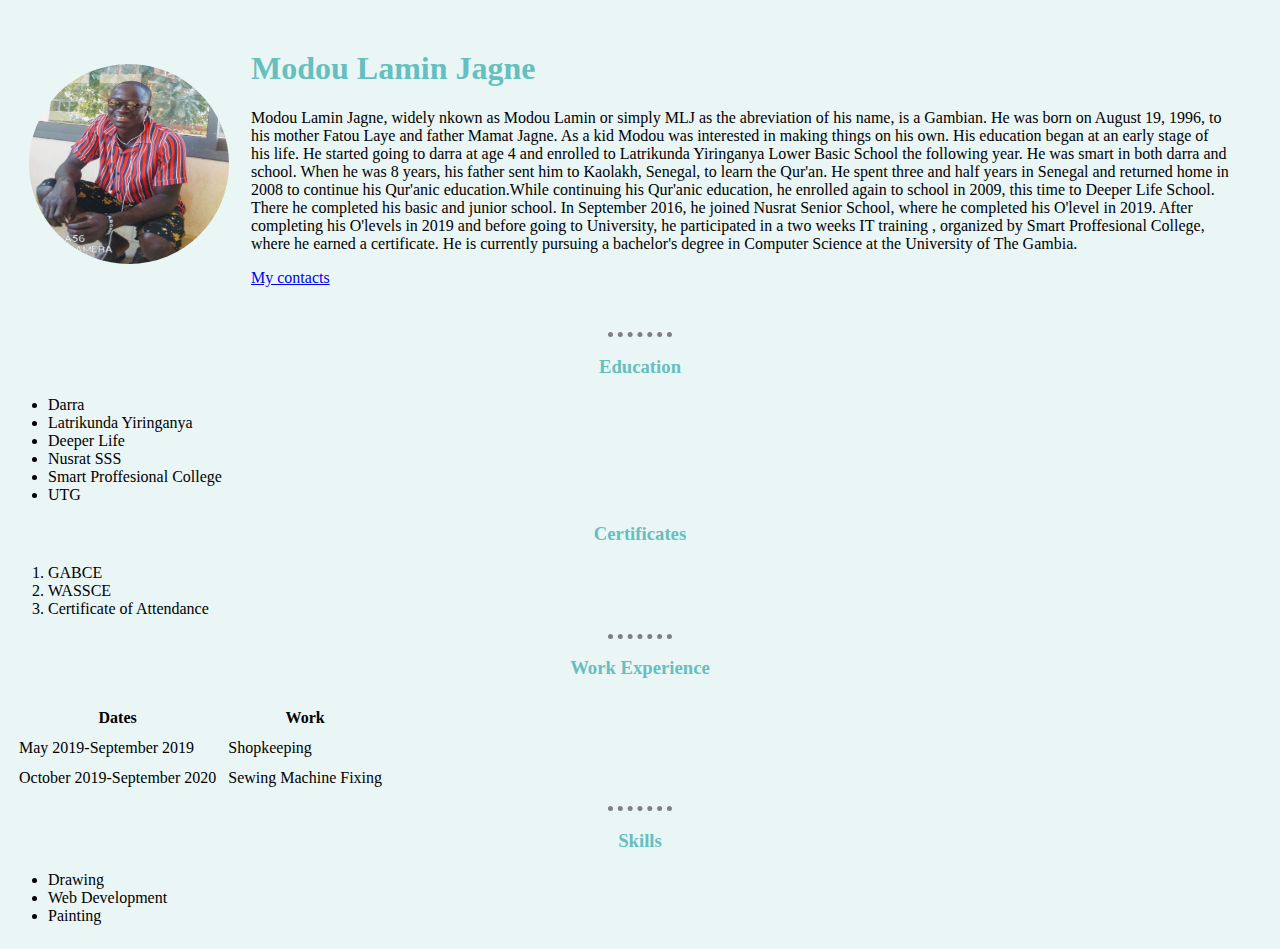
<file: index.html>
<!DOCTYPE html>
<html lang="en">
<head>
    <meta charset="UTF-8">
    <meta http-equiv="X-UA-Compatible" content="IE=edge">
    <meta name="viewport" content="width=device-width, initial-scale=1.0">
    <title>Modou Lamin Jagne's personal website</title>
    <link rel="stylesheet" href="styles.css">
    <link rel="shortcut icon" href="fav2.jpg" type="image/x-icon">
    <script src="script.js"></script>
</head>
<body>
   
    <table cellspacing="20">
     <tr>
        <td><img src="mlj.jpg" alt="MLJ's profile picture" width="200" height="200"></td>
        <td><h1>Modou Lamin Jagne</h1>
        <p>Modou Lamin Jagne, widely nkown as Modou Lamin or simply MLJ as the abreviation of his name,
        is a Gambian. He was born on August 19, 1996, to his mother Fatou Laye and father Mamat Jagne.
        As a kid Modou was interested in making things on his own. His education began at an early stage of his life.
        He started going to darra at age 4 and enrolled to Latrikunda Yiringanya Lower Basic School the following year.
        He was smart in both darra and school. When he was 8 years, his father sent him to Kaolakh, Senegal, 
        to learn the Qur'an. He spent three and half years in Senegal and returned home in 2008 to continue 
        his Qur'anic education.While continuing his Qur'anic education, he enrolled again to school in 2009, this time
        to Deeper Life School. There he completed his basic and junior school. In September 2016, he joined Nusrat Senior School,
        where he completed his O'level in 2019. After completing his O'levels in 2019 and before going to University, he participated in a two weeks IT training ,
        organized by Smart Proffesional College, where he earned a certificate.
        He is currently pursuing a bachelor's degree in Computer Science at the University of The Gambia. </p>
        <p> <a href="Contacts.html">My contacts</a></p>
        <td>
     </tr>
    </table> 
    <hr>
    <h3>Education</h3>
    <ul>
        <li>Darra</li>
        <li>Latrikunda Yiringanya</li>
        <li>Deeper Life</li>
        <li>Nusrat SSS</li>
        <li>Smart Proffesional College</li>
        <li>UTG</li>
    </ul>
    <h3>Certificates</h3>
    <ol>
        <li>GABCE</li>
        <LI>WASSCE</LI>
        <li>Certificate of Attendance</li>
    </ol>
    <hr>
    <h3>Work Experience</h3>
    <table cellspacing="10">
        <thead>
           <tr>
               <th>Dates</th>
               <th>Work</th>
           </tr>
        </thead>
        <tbody>
            <tr>
                <td>May 2019-September 2019</td>
                <td>Shopkeeping</td>
            </tr>
            <tr>
                <td>October 2019-September 2020</td>
                <td>Sewing Machine Fixing</td>
            </tr>
        </tbody>
    </table>
        <hr>
        <h3>Skills</h3>
        <table>
            <ul>
                <li>Drawing</a></li>
                <LI>Web Development</LI>
                <li>Painting</li>
            </ul>
           
        </table>
      

</body>
</html>
</file>
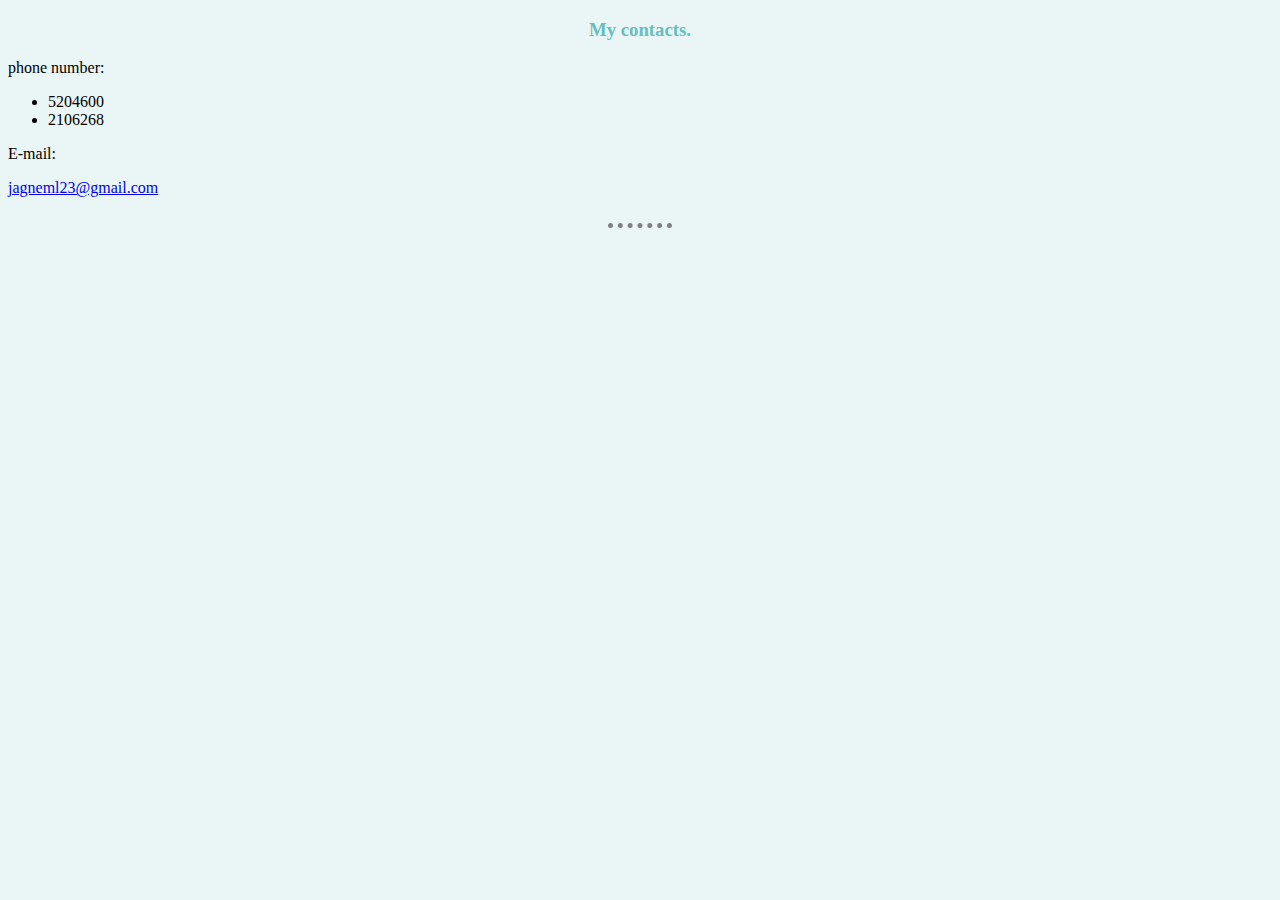
<file: contacts.html>
<!DOCTYPE html>
<html lang="en">
<head>
    <meta charset="UTF-8">
    <meta http-equiv="X-UA-Compatible" content="IE=edge">
    <meta name="viewport" content="width=device-width, initial-scale=1.0">
    <title>Contacts</title>
    <link rel="stylesheet" href="styles.css">
    <link rel="shortcut icon" href="fav2.jpg" type="image/x-icon">
</head>
<body>
    <h3 class="contacts">My contacts.</h3>
    <p>phone number:</p>
    <ul>
        <li>5204600</li>
        <li>2106268</li>   
    </ul>
    <p>E-mail:</p>
    <a href="jagneml23@gmail.com">jagneml23@gmail.com</a>
    <br>
    <br>
    <hr>
</body>
</html>
</file>
<file: styles.css>
.cantacts {
    background-color: red;
 }
 h1 {
     color: #66BFBF;
 }
 
 h3 {
     color: #66BFBF;
     text-align: center;
 }
 
 img {
     border-radius: 70%;
 }
 
 body {
     background-color: #EAF6F6;
 }
 
 hr {
     border-style: none;
     border-top-style: dotted;
     border-color: grey;
     border-width: 5px;
     height: 0px;
     width: 5%;
 }
 .p2 {
     text-align: center;
 }
 .a {
     border-radius: 15%;
 }
</file>
